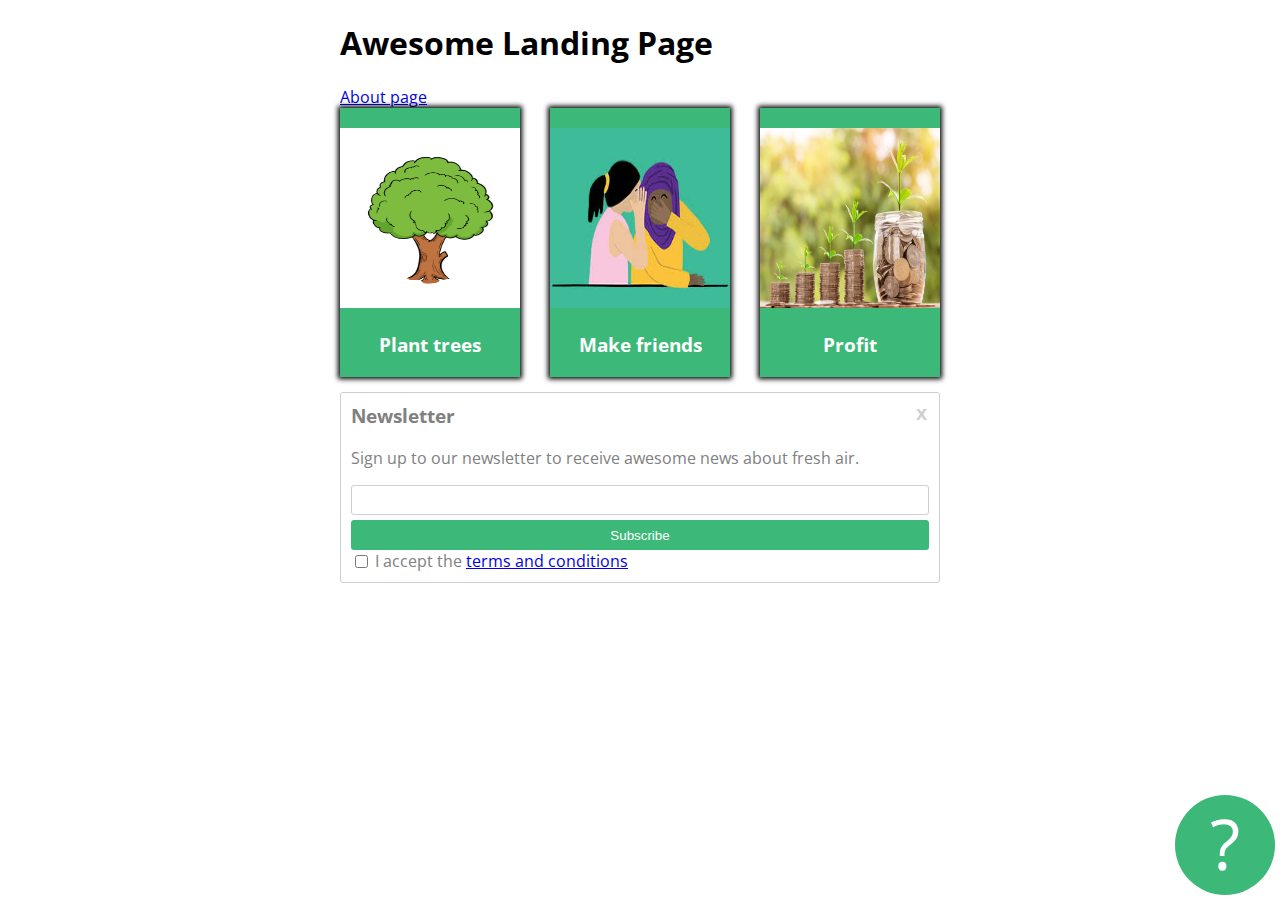
<file: index.html>
<!DOCTYPE html>
<html lang="en" >
<head>
  <meta charset="UTF-8">
  <title>CodePen - Material review 3rd day</title>
  <link rel="preconnect" href="https://fonts.googleapis.com">
<link rel="preconnect" href="https://fonts.gstatic.com" crossorigin>
<link href="https://fonts.googleapis.com/css2?family=Open+Sans&display=swap" rel="stylesheet"><link rel="stylesheet" href="./style.css">

</head>
<body>
<!-- partial:index.partial.html -->
<!-- if you want to automatically format aby bol s odskokom --- SHIFT+TAB       -->
<!-- ak chces automaticky koment, stlac CTRL+/       -->
<div class="container">
  <h1>Awesome Landing Page</h1>  
  <a href="about.html">About page</a>
  <div class="card-holder">
    <div class="card">
      <img src="Treee.jpg" width="180" height="180" alt="">
      <h3>Plant trees</h3>
    </div>
    <div class="card">
      <img src="MakeFriends.jpg" width="180" height="180" alt="">
      <h3>Make friends</h3>
    </div>
    <div class="card">
      <img src="Profit.jpg" width="180" height="180" alt="">
      <h3>Profit</h3>
    </div>
  </div>
  <div class="newsletter-form">
    <form action="">
      <h3>Newsletter</h3>
      <p>Sign up to our newsletter to receive awesome news about fresh air.</p>
      <input type="text" id="email">   <!-- different types are for example email,radio, password,textarea,checkbox,date -->
      <button type="submit">Subscribe</button>
      <input type="checkbox" id="terms">
      <label for="terms">I accept the <a href="http://example.com">terms and conditions</a>       
      </label>
      <div class="closing-x">
        <button>
          x
        </button>

      </div>
    </form>
  </div>
  <div id="question-circle">?</div>
</div>
<!-- partial -->
  
</body>
</html>
</file>
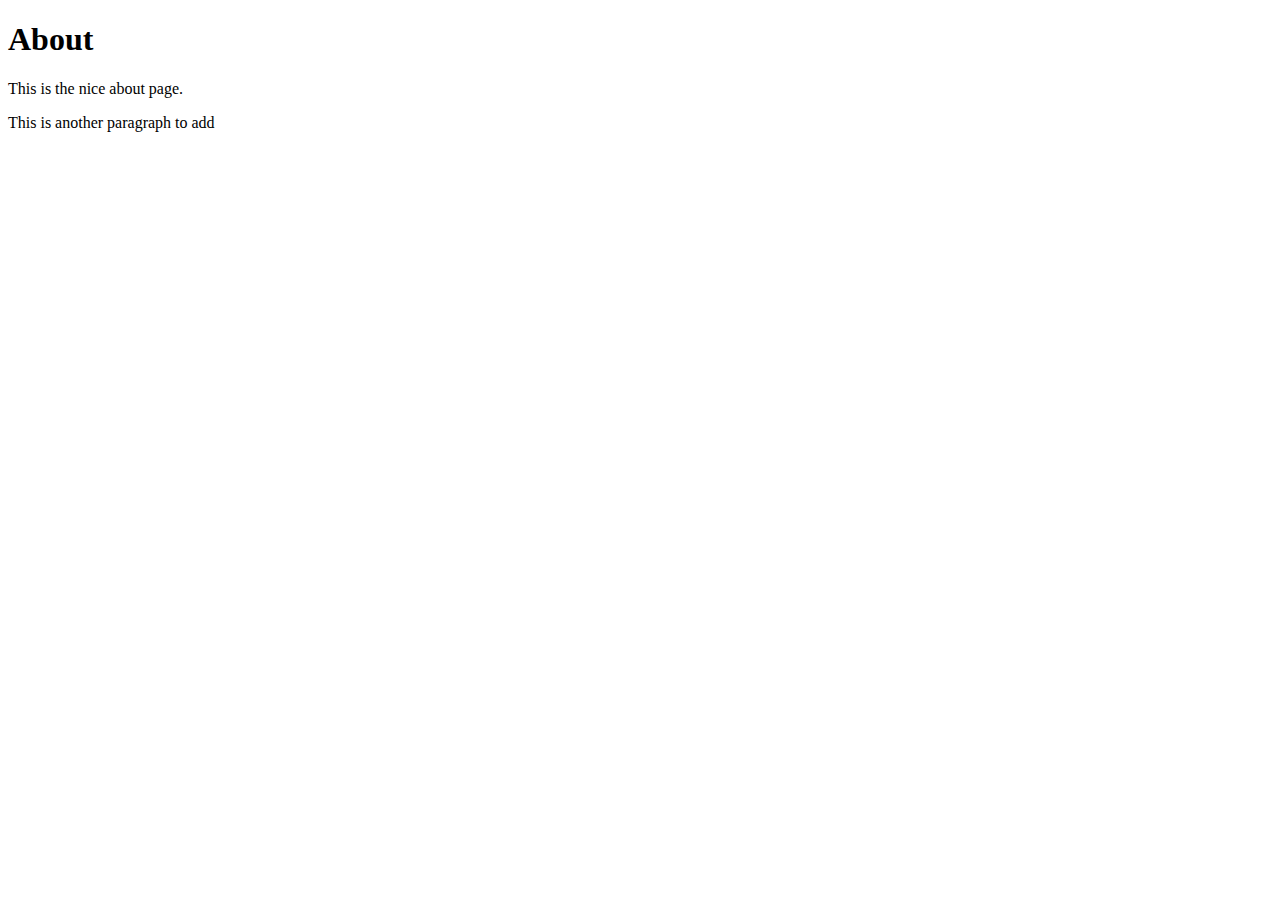
<file: about.html>
<!DOCTYPE html>
<html lang="en">
<head>
    <meta charset="UTF-8">
    <meta http-equiv="X-UA-Compatible" content="IE=edge">
    <meta name="viewport" content="width=device-width, initial-scale=1.0">
    <title>Document</title>
</head>
<body>
    <h1>About</h1>
    <p>This is the nice about page.</p>
    <p>This is another paragraph to add</p>
</body>
</html>
</file>
<file: style.css>
.container{
  width: 600px;
  margin-left: auto;
  margin-right: auto;
  font-family: 'Open Sans';
}
.newsletter-form #email{
  display: block;
  width: 100%;
  border: solid thin #cfcfcf;
  height: 30px;
  padding-left: 3px;
  border-radius: 3px;
  box-sizing: border-box;

}
.newsletter-form button{
  display: block;
  width: 100%;
  background-color: #3cb878;
  border: 0;
  color: white;
  height: 30px;
  margin-top: 5px;
  border-radius: 3px;
}
.newsletter-form{
  color: grey;
  border: solid thin #cfcfcf;
  padding: 10px;
  border-radius: 3px;
  position: relative;
  margin-top: 15px;
}

#terms{
  position: relative;   /* you can use also "absolute"   */
  top: 1px; 
  left: 0px;

}
.newsletter-form h3{
  margin-top: 0px;
}
.closing-x{
  position: absolute;
  top: 0px;
  right: 6px;

}
.closing-x button{
  background: none;
  color: #cfcfcf;
  font-size: 20px;
  font-weight: bold;
  cursor: pointer;
}
#question-circle{
  height: 100px;
  width: 100px;
  background-color: #3cb878;
  border-radius:50%;
  color: white;
  font-size: 70px;
  text-align: center;

  position: fixed;
  right: 5px;
  bottom: 5px;
}

.card{
  width: 180px;
  background-color: #3cb878;
  text-align: center;
  padding-top: 20px;
  padding-bottom: 2px;
  color: white;
  box-shadow: 0px 0px 5px 2px black;
  
/*   display: inline; */
  
}
.card-holder{
  display: flex;
  justify-content: space-between;
}
</file>
